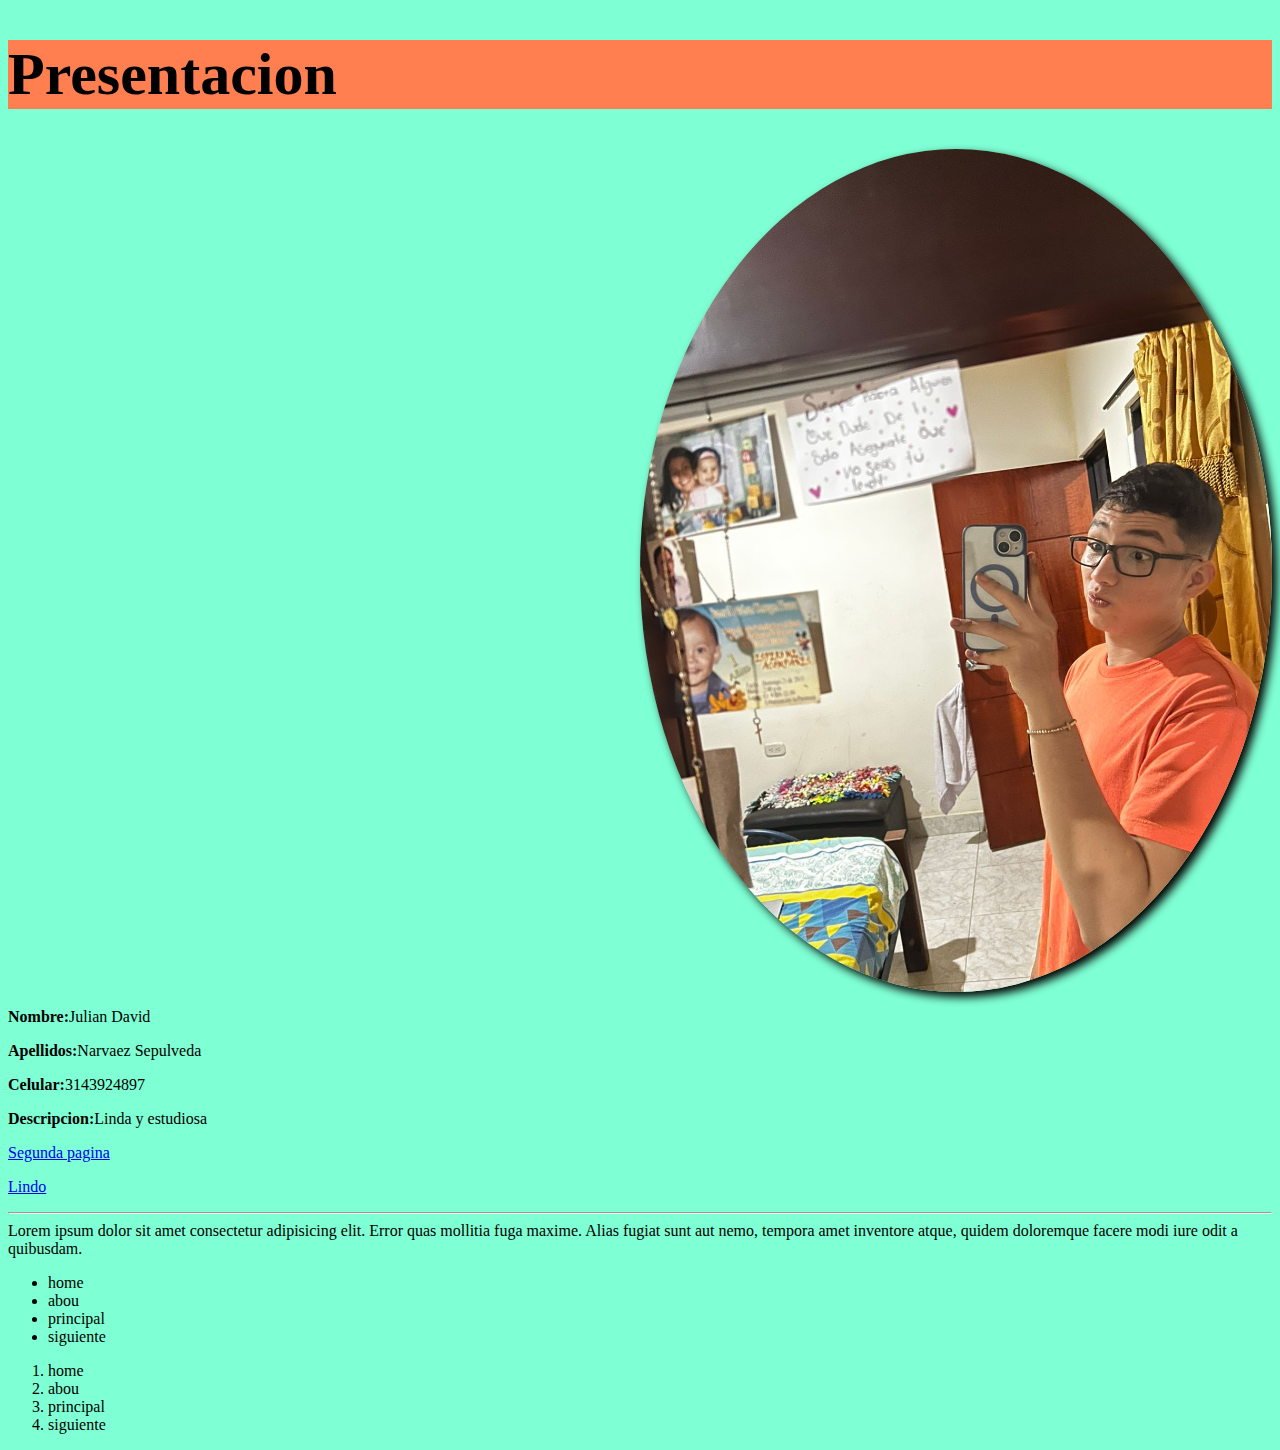
<file: index.html>
<!DOCTYPE html>
<html lang="es">

<head>
    <meta charset="UTF-8">
    <meta name="viewport" content="width=device-width, initial-scale=1.0">
    <link rel="stylesheet" href="css/estilos.css">
    <title>Practica</title>
</head>

<body>
    <h1>Presentacion</h1>
    <div id="Olis">

        <img src="img/jul.jpg" alt="Foto Julian">

    </div>
    
    <p><strong>Nombre:</strong>Julian David</p>
    <p><strong>Apellidos:</strong>Narvaez Sepulveda</p>
    <p><strong>Celular:</strong>3143924897</p>
    <p><strong>Descripcion:</strong>Linda y estudiosa</p>

    <a href="html/p2.html">Segunda pagina</a>
    <p>
        <a href="https://vscodethemes.com/">Lindo</a>
    </p>

    <hr>

    Lorem ipsum dolor sit amet consectetur adipisicing elit. Error quas mollitia fuga maxime. Alias fugiat sunt aut
    nemo, tempora amet inventore atque, quidem doloremque facere modi iure odit a quibusdam.

    <ul>
        <li>home</li>
        <li>abou</li>
        <li>principal</li>
        <li>siguiente</li>
    </ul>
    <ol>
        <li>home</li>
        <li>abou</li>
        <li>principal</li>
        <li>siguiente</li>
    </ol>


</body>

</html>
</file>
<file: css/estilos.css>
body{
    background-color: aquamarine;
}

h1{
    background-color: coral;
    font-size: 60px;
}

img{
    border-radius: 50%;
    height: 40%;
    width: 50%;
    box-shadow: 5px 5px 10px black;
}

#Olis{
    display: flex;
    justify-content: right;
    

}
</file>
